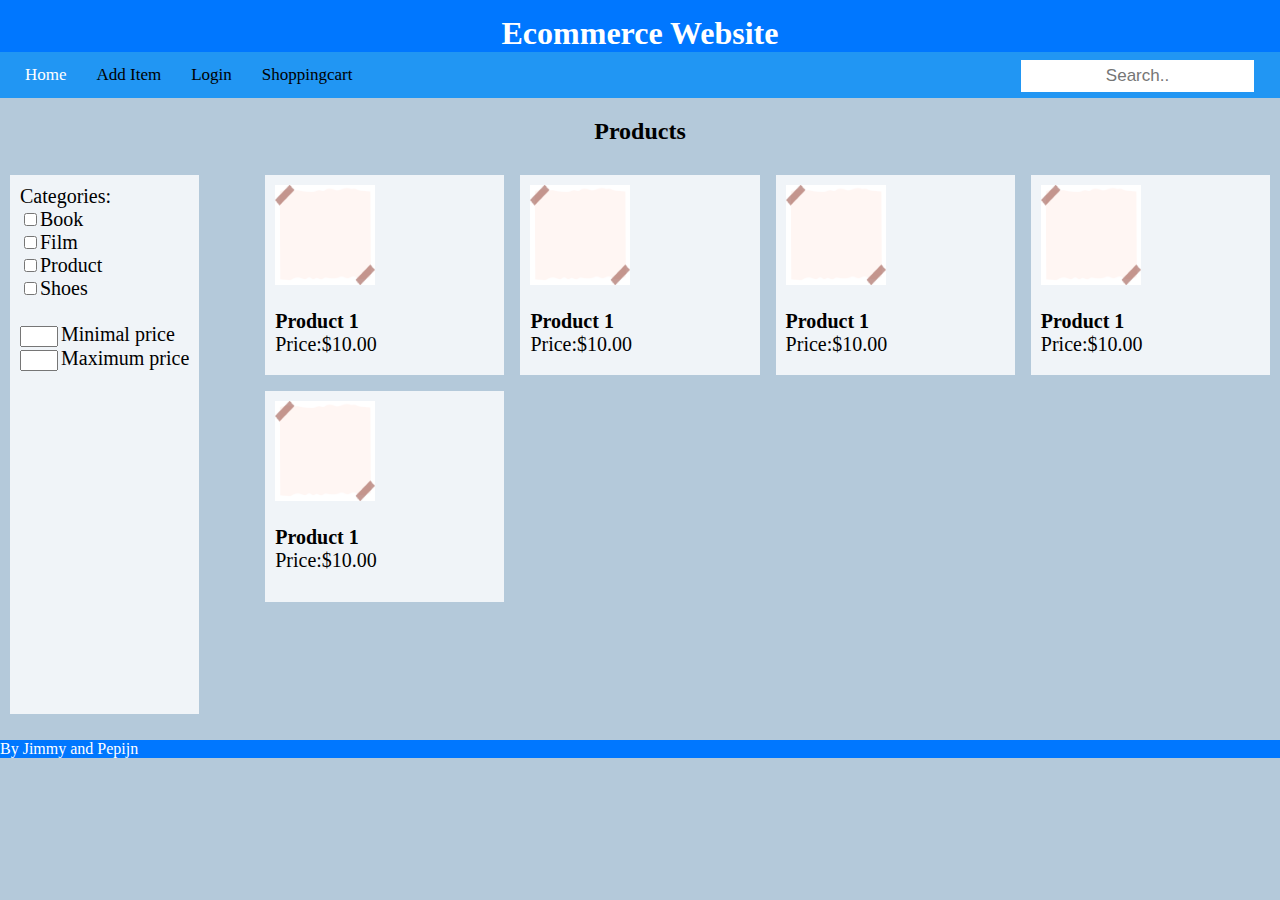
<file: Index.html>
<!DOCTYPE html>
<html>
  <head>
    <meta charset="utf-8">
    <link rel="stylesheet" href="stylesheet.css">
    <title>Ecommerce Website</title>
  </head>
  <body>
    <header>
      <h1>Ecommerce Website</h1>
      <div class="topnav">
        <a class="active" href="Home.html">Home</a>
        <a href="#additem">Add Item</a>
        <a href="login.html">Login</a>
        <a href="#Shoppingcart">Shoppingcart</a>
        <input type="text" placeholder="Search..">
      </div>
    </header>
    <main>
        <h2 class="center">Products</h2>
        <div class="grid-container">
            <div class="filter-container">
                Categories:<br>
                <input type="checkbox">Book<br>
                <input type="checkbox">Film<br>
                <input type="checkbox">Product<br>
                <input type="checkbox">Shoes<br><br>
                <input type="number">Minimal price<br>
                <input type="number">Maximum price<br>
            </div>
            <div class="product1">
                <img src="empty-beige-square-torn-paper-note-with-tape-free-png.png" style="width:100px;height:100px;">
                <p><b>Product 1</b><br>
                    Price:$10.00</p>
            </div>
            <div class="product1">
                <img src="empty-beige-square-torn-paper-note-with-tape-free-png.png" style="width:100px;height:100px;">
                <p><b>Product 1</b><br>
                    Price:$10.00</p>
            </div>
            <div class="product1">
                <img src="empty-beige-square-torn-paper-note-with-tape-free-png.png" style="width:100px;height:100px;">
                <p><b>Product 1</b><br>
                    Price:$10.00</p>
            </div>
            <div class="product1">
                <img src="empty-beige-square-torn-paper-note-with-tape-free-png.png" style="width:100px;height:100px;">
                <p><b>Product 1</b><br>
                    Price:$10.00</p>
            </div>
            <div class="product1">
                <img src="empty-beige-square-torn-paper-note-with-tape-free-png.png" style="width:100px;height:100px;">
                <p><b>Product 1</b><br>
                    Price:$10.00</p>
            </div>

            


        </div>






    </main>
    <footer>
        <p style="color:white">By Jimmy and Pepijn</p>
    </footer>
          
</body>
</html>
</file>
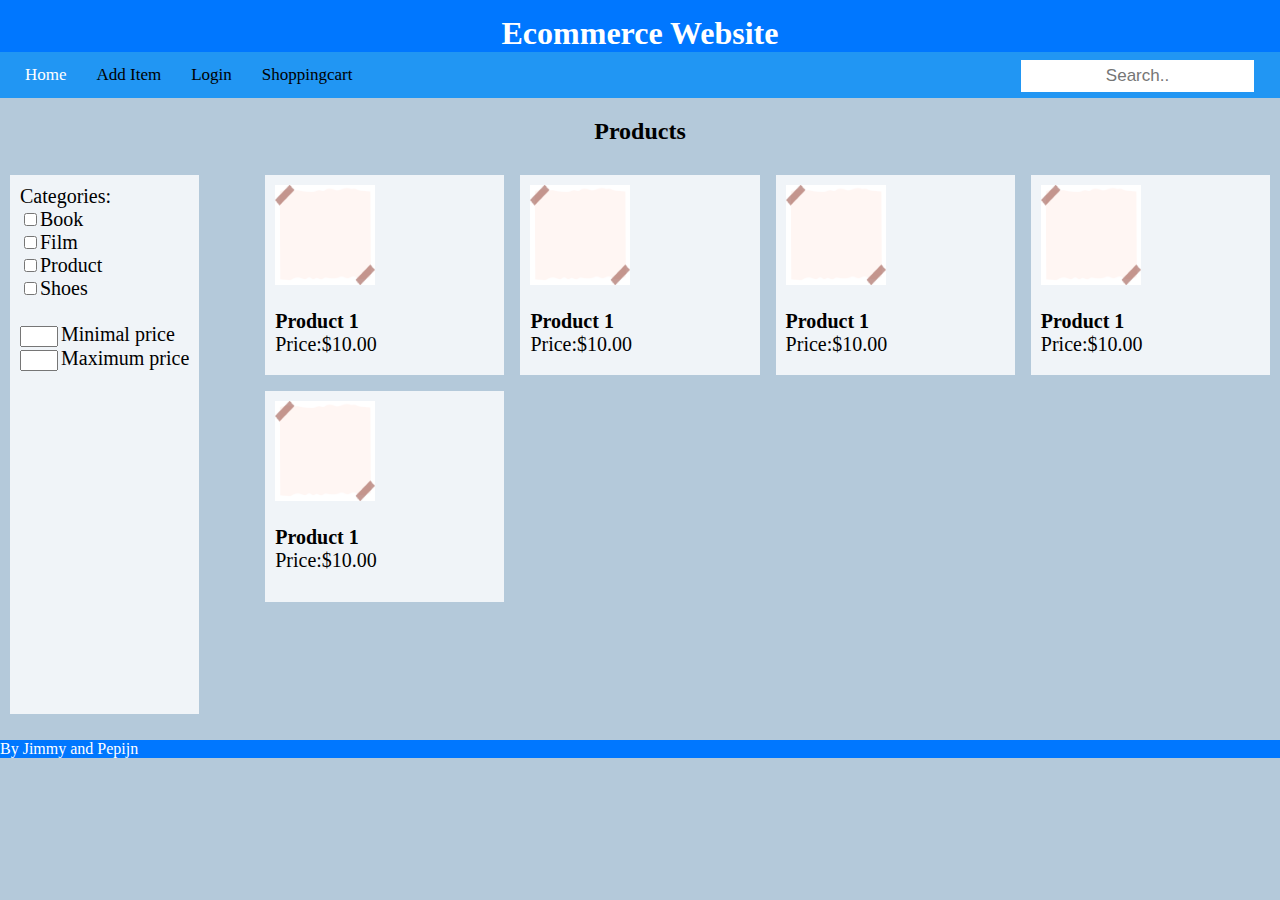
<file: Home.html>
<!DOCTYPE html>
<html>
  <head>
    <meta charset="utf-8">
    <link rel="stylesheet" href="stylesheet.css">
    <title>Ecommerce Website</title>
  </head>
  <body>
    <header>
      <h1>Ecommerce Website</h1>
      <div class="topnav">
        <a class="active" href="Home.html">Home</a>
        <a href="#additem">Add Item</a>
        <a href="login.html">Login</a>
        <a href="#Shoppingcart">Shoppingcart</a>
        <input type="text" placeholder="Search..">
      </div>
    </header>
    <main>
        <h2 class="center">Products</h2>
        <div class="grid-container">
            <div class="filter-container">
                Categories:<br>
                <input type="checkbox">Book<br>
                <input type="checkbox">Film<br>
                <input type="checkbox">Product<br>
                <input type="checkbox">Shoes<br><br>
                <input type="number">Minimal price<br>
                <input type="number">Maximum price<br>
            </div>
            <div class="product1">
                <img src="empty-beige-square-torn-paper-note-with-tape-free-png.png" style="width:100px;height:100px;">
                <p><b>Product 1</b><br>
                    Price:$10.00</p>
            </div>
            <div class="product1">
                <img src="empty-beige-square-torn-paper-note-with-tape-free-png.png" style="width:100px;height:100px;">
                <p><b>Product 1</b><br>
                    Price:$10.00</p>
            </div>
            <div class="product1">
                <img src="empty-beige-square-torn-paper-note-with-tape-free-png.png" style="width:100px;height:100px;">
                <p><b>Product 1</b><br>
                    Price:$10.00</p>
            </div>
            <div class="product1">
                <img src="empty-beige-square-torn-paper-note-with-tape-free-png.png" style="width:100px;height:100px;">
                <p><b>Product 1</b><br>
                    Price:$10.00</p>
            </div>
            <div class="product1">
                <img src="empty-beige-square-torn-paper-note-with-tape-free-png.png" style="width:100px;height:100px;">
                <p><b>Product 1</b><br>
                    Price:$10.00</p>
            </div>

            


        </div>






    </main>
    <footer>
        <p style="color:white">By Jimmy and Pepijn</p>
    </footer>
          
</body>
</html>
</file>
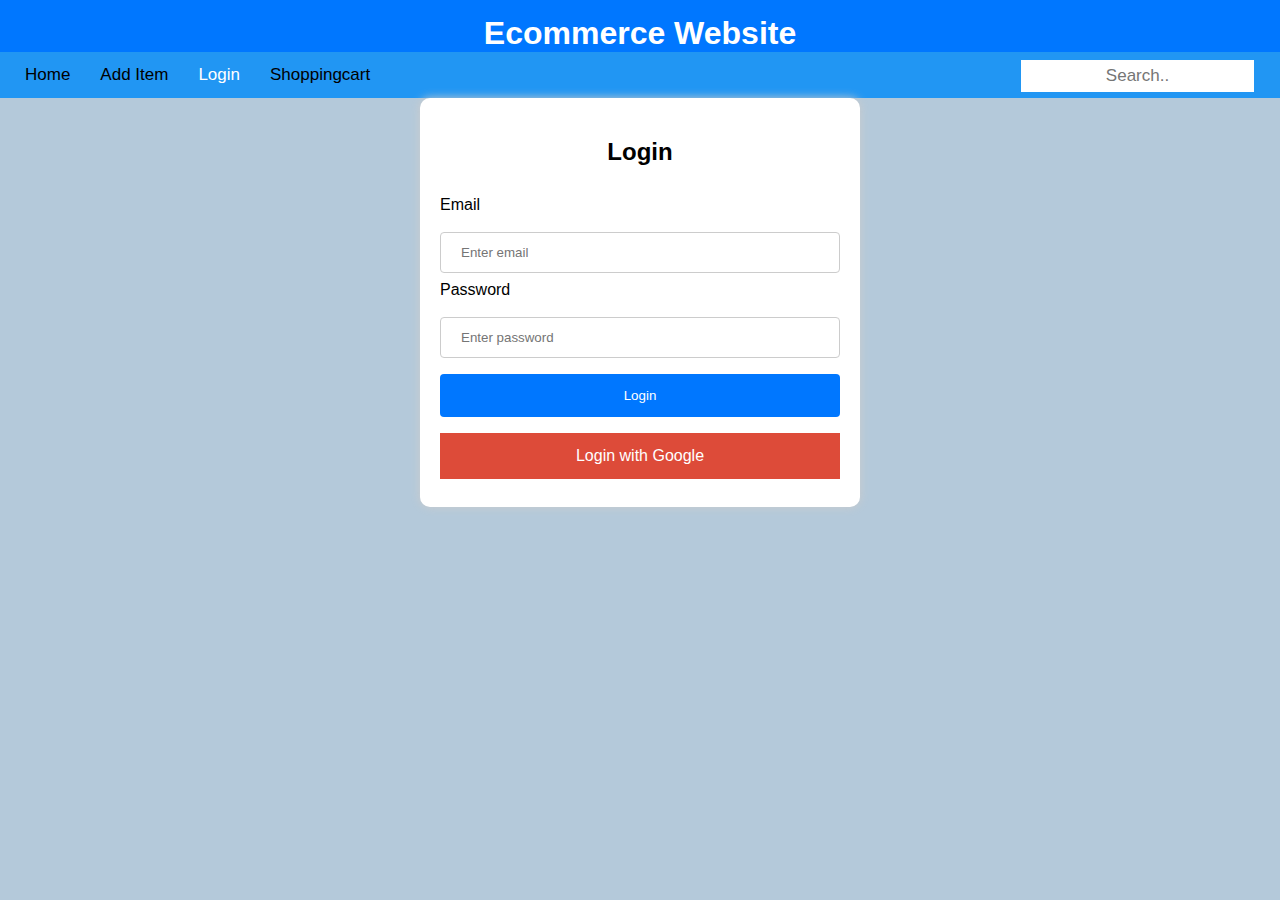
<file: login.html>
<!DOCTYPE html>
<html>
    <head>
        <meta charset="utf-8">
        <link rel="stylesheet" href="stylesheetlogin.css">
        <title>Ecommerce Website</title>
    </head>
    <body>
        <header>
          <h1>Ecommerce Website</h1>
          <div class="topnav">
            <a href="Home.html">Home</a>
            <a href="#additem">Add Item</a>
            <a class="active" href="login.html">Login</a>
            <a href="#Shoppingcart">Shoppingcart</a>
            <input type="text" placeholder="Search..">
          </div>
        </header>
        <main>
            <div class="login-container">
                <h2>Login</h2>
                <form>
                  <label for="email">Email</label>
                  <input type="email" id="email" name="email" placeholder="Enter email">
                  <br>
                  <label for="password">Password</label>
                  <input type="password" id="password" name="password" placeholder="Enter password">
                  <br><br>
                  <input type="submit" value="Login">
                  <br><br>
                  <a href="#" class="google-btn">Login with Google</a>
                </form>
              </div>

        </main>

</body>
</html>
</file>
<file: stylesheet.css>
header {
    background-color: #0077ff;
    color: #fff;
    padding: 20px;
    text-align: center;
}

header h1 {
    margin: 0;
    font-size: 2em;
}
.topnav {
    overflow: hidden;
    background-color: #2196F3;
    padding:0px 10px;
  }
  
  /* Style the links inside the navigation bar */
  .topnav a {
    float: left;
    display: block;
    color: black;
    text-align: center;
    padding: 13px 15px;
    text-decoration: none;
    font-size: 17px;
  }
  
  /* Change the color of links on hover */
  .topnav a:hover {
    background-color: #ddd;
    color: black;
  }
  
  /* Style the "active" element to highlight the current page */
  .topnav a.active {
    background-color: #2196F3;
    color: white;
  }
  
  /* Style the search box inside the navigation bar */
  .topnav input[type=text] {
    float: right;
    padding: 6px;
    border: none;
    margin-top: 8px;
    margin-right: 16px;
    font-size: 17px;
  }
  

nav ul {
    list-style-type: none;
    margin: 0;
    padding: 0;
    display: flex;
    justify-content: center;
}

nav li {
    margin: 0 10px;
}

nav a {
    color: #fff;
    text-decoration: none;
}

nav a:hover {
    color: #000000;
    text-decoration: underline;
}
.grid-container {
  display: grid;
  gap: 1rem;
  grid-template-columns: repeat(auto-fit, minmax(200px, 1fr));
  grid-template-rows: 200px;
  padding: 10px;
}

.grid-container > div {
  background-color: rgba(255, 255, 255, 0.8);
  text-align: start;
  padding: 10px 10px 10px 10px;
  font-size: 20px;
}
.filter-container{
    background-color: aquamarine;
    grid-row-start:1;
    grid-row-end: 10;
    max-width: fit-content;
}
#h2{
    margin-top: 0px;
}
input[type=number]{
    max-width: 30px;
    margin-right: 3px;
}
.center{
    text-align: center;
}
body{
    background-color: #b4c9da;
    margin: 0;
}
.product1{
    text-align: center;
}
footer{
    background-color: #0077ff;
}
input[type=text]{
    display: inline;
    text-align: center;
}
header{
    padding:15px 0px 0px 0px;
}
</file>
<file: stylesheetlogin.css>
header {
    background-color: #0077ff;
    color: #fff;
    padding:15px 0px 0px 0px;
    text-align: center;
}

header h1 {
    margin: 0;
    font-size: 2em;
}
.topnav {
    overflow: hidden;
    background-color: #2196F3;
    padding:0px 10px;
  }
  
  /* Style the links inside the navigation bar */
  .topnav a {
    float: left;
    display: block;
    color: black;
    text-align: center;
    padding: 13px 15px;
    text-decoration: none;
    font-size: 17px;
  }
  
  /* Change the color of links on hover */
  .topnav a:hover {
    background-color: #ddd;
    color: black;
  }
  
  /* Style the "active" element to highlight the current page */
  .topnav a.active {
    background-color: #2196F3;
    color: white;
  }
  
  /* Style the search box inside the navigation bar */
  .topnav input[type=text] {
    float: right;
    padding: 6px;
    border: none;
    margin-top: 8px;
    margin-right: 16px;
    font-size: 17px;
  }
  body{
    background-color: #b4c9da;
    margin: 0;
}
.product1{
    text-align: center;
}
footer{
    background-color: #0077ff;
}
input[type=text]{
    display: inline;
    text-align: center;
}
body {
    font-family: Arial, sans-serif;
  }
  
  .login-container {
    width: 400px;
    margin: 0 auto;
    background-color: #fff;
    padding: 20px;
    border-radius: 10px;
    box-shadow: 0px 0px 10px #ccc;
  }
  
  h2 {
    text-align: center;
    margin-bottom: 30px;
  }
  
  form {
    display: flex;
    flex-wrap: wrap;
    justify-content: center;
  }
  
  label {
    width: 100%;
    text-align: left;
    margin-bottom: 10px;
  }
  
  input[type="email"],
  input[type="password"] {
    width: 100%;
    padding: 12px 20px;
    margin: 8px 0;
    box-sizing: border-box;
    border: 1px solid #ccc;
    border-radius: 4px;
  }
  
  input[type="submit"] {
    width: 100%;
    background-color: #0077ff;
    color: #fff;
    padding: 14px 20px;
    margin: 8px 0;
    border: none;
    border-radius: 4px;
    cursor: pointer;
  }
  
  input[type="submit"]:hover {
    background-color: #005cbf;
  }
  
  .google-btn {
    width: 100%;
    background-color: #dd4b39;
    color: #fff;
    padding: 14px 20px;
    margin: 8px 0;
    text-align: center;
    text-decoration: none;
    display: inline-block;
    border-radius: 4;
  }
</file>
